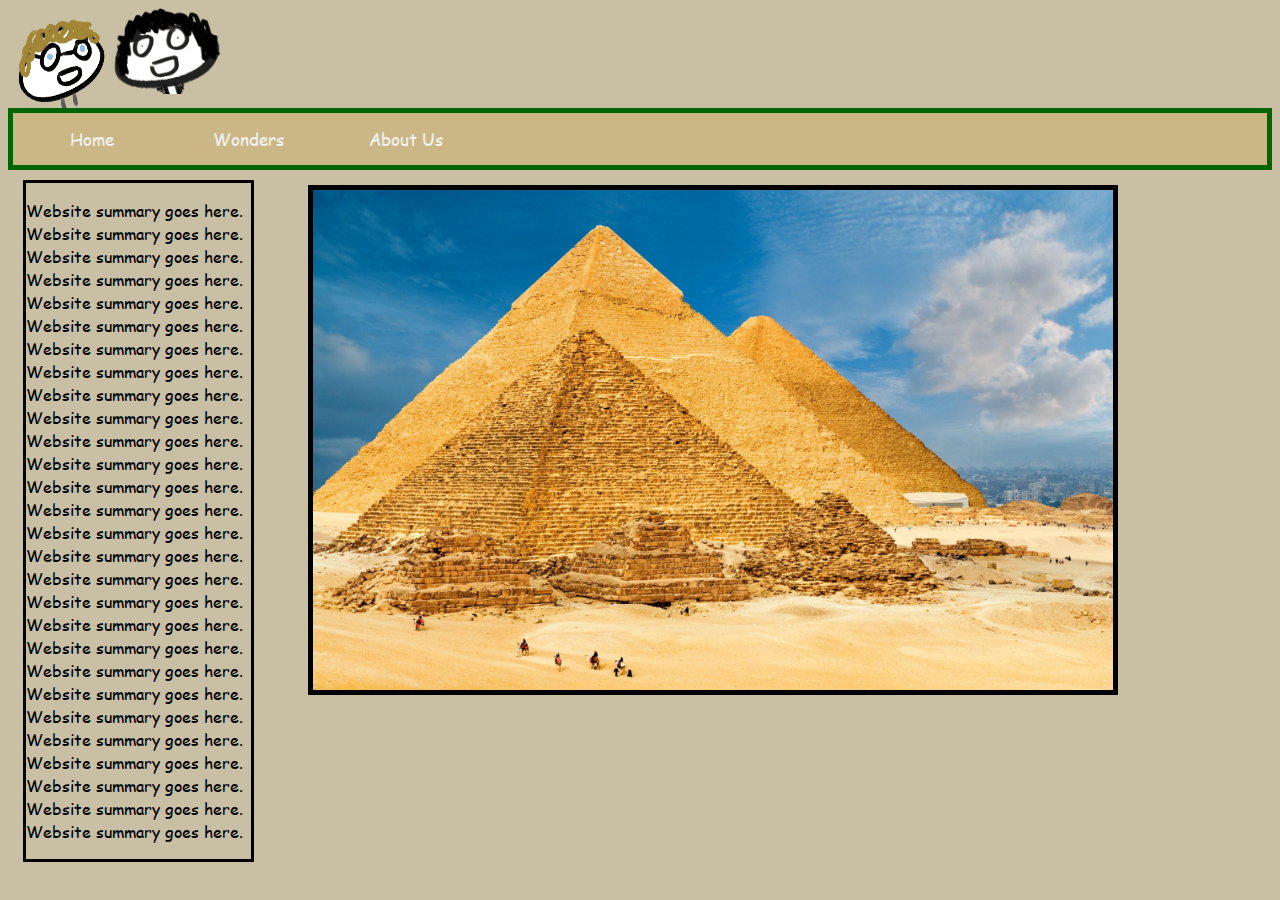
<file: index.html>
<!doctype html>
<html>
	<head>
		<meta charset="UTF-8">
		<title>Home</title>
		<link rel="icon" href="favicon.ico">
		 <link href="topnav.css" rel="stylesheet" type="text/css">
		 <link href="homePage.css" rel="stylesheet" type="text/css">
    </head>

	<body>
		<a href="https://youtu.be/cPJUBQd-PNM" target="_blank">
		<img src="2A450A49-7F13-4B51-B307-7AD42F11D25F.png" width="100px" height="100px" alt="roberto" class="roberto">
		</a>
		<a href="https://www.pixiv.net/en/users/40580707" target="_blank">
		<img src="63D90910-3C52-441A-9A8D-FEC026B4BABC.png" width="115px" hight="115px" alt="ethan" class="ethan">
		</a>
		<div class="topnav">
		<a href="index.html">Home</a>
            <div class="wondersList" onMouseOver="dropDownOn()" onMouseOut="dropDownOff()">
                <a class="dropBut">Wonders</a>
			        <div id="drop" class="dropCont">
                        <a href="pyramidsOfGiza.html"><p class="wondersItems">Pyramids of Giza</p></a>
                        <a href="hangingGardens.html"><p class="wondersItems">Hanging Gardens</p></a>
                        <a href="statue.html"><p class="wondersItems">Statue of Zeus</p></a>
                        <a href="templeOfArtemis.html"><p class="wondersItems">Temple of Artemis</p></a>
                        <a href="masoleum.html"><p class="wondersItems">The Mausoleum</p></a>
                        <a href="rhodes.html"><p class="wondersItems">Colusses at Rhodes</p></a>
                        <a href="alexandria.html"><p class="wondersItems">Lighthouse of Alexandria</p></a>
                </div>
            </div>
			
            <a href="https://m.youtube.com/watch?v=dQw4w9WgXcQ">About Us</a>
            
		</div>
        
        <div class="webSummary">
            <p>Website summary goes here. Website summary goes here. Website summary goes here. Website summary goes here. Website summary goes here. Website summary goes here. Website summary goes here. Website summary goes here. Website summary goes here. Website summary goes here. Website summary goes here. Website summary goes here. Website summary goes here. Website summary goes here. Website summary goes here. Website summary goes here. Website summary goes here. Website summary goes here. Website summary goes here. Website summary goes here. Website summary goes here. Website summary goes here. Website summary goes here. Website summary goes here. Website summary goes here. Website summary goes here. Website summary goes here. Website summary goes here.</p>
        </div>
        <div class="slideshow">
            <img src="giza-plateau-pyramids.ngsversion.1485215491918.adapt.1900.1.jpg" class="slideImage" alt="giza">
            <img src="180126-mcnearney-babylon-tease_wjwotm.jpg" class="slideImage" alt="babylon">
            <img src="statue-of-Zeus-Olympia.jpg" class="slideImage" alt="zeus">
            <img src="Artemis_Temple_Pan_2_touched.jpg" class="slideImage" alt="artemis">
            <img src="Artist-re-creation-Mausoleum-of-Halicarnassus.jpg" class="slideImage" alt="masoleum">
            <img src="Colossus-of-Rhodes.jpg" class="slideImage" alt="rhodes">
            <img src="Pharos-Alexandria.jpg" class="slideImage" alt="lighthouse">
        </div>
		<audio src="music.mp3" preload="auto" autoplay loop></audio>
	</body>
	
    <script src="navBar.js"></script>
    
</html>
</file>
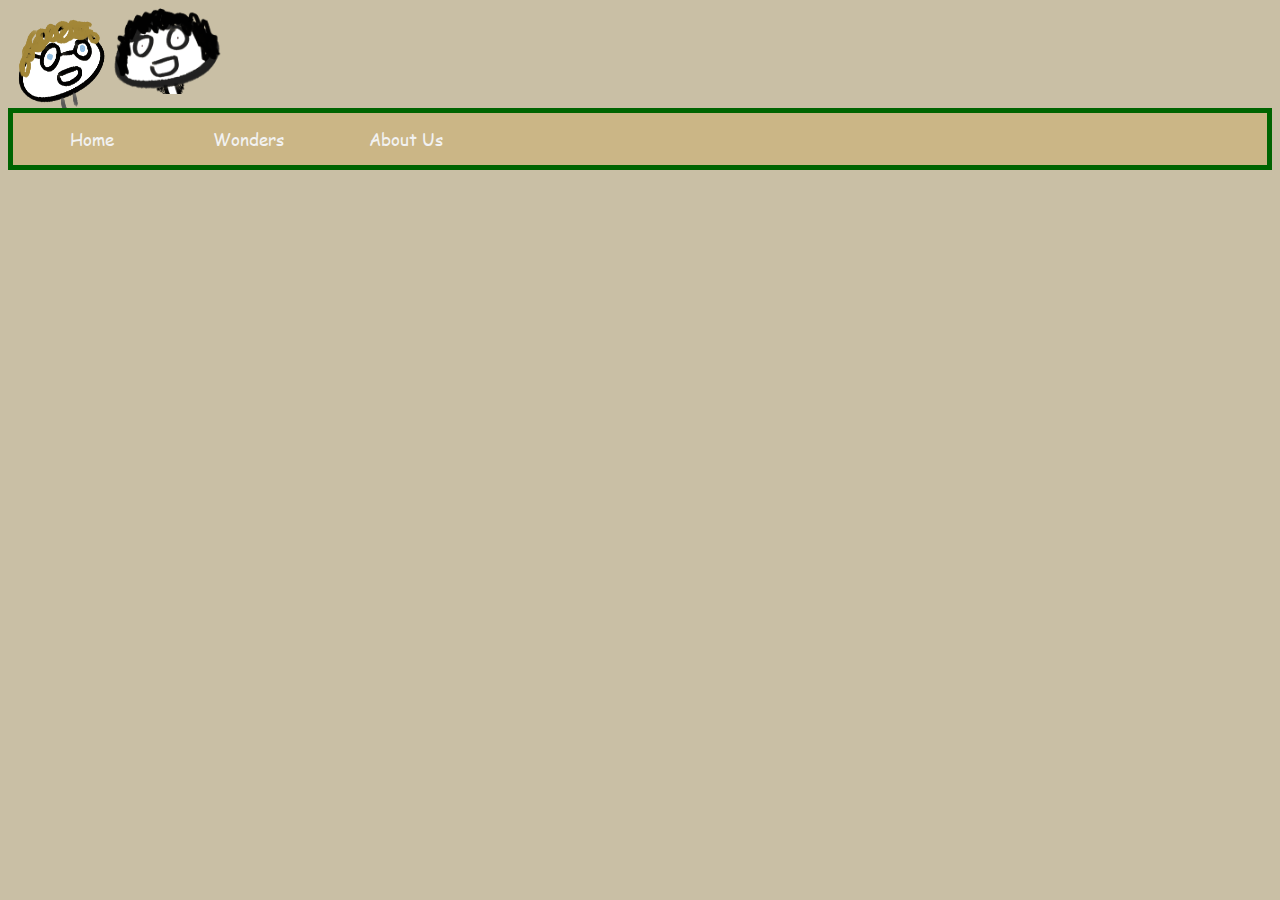
<file: Alexandria.html>
<!doctype html>
<html>
	  <head>
	  <meta charset="UTF-8">
	  <title>Home</title>
		 <link href="topnav.css" rel="stylesheet" type="text/css">
		 <link href="homePage.css" rel="stylesheet" type="text/css">
    </head>

	  <body>
		      <img src="2A450A49-7F13-4B51-B307-7AD42F11D25F.png" width="100px" height="100px" alt="roberto" class="roberto">
		<a href="https://www.pixiv.net/en/users/40580707" target="_blank">
		      <img src="63D90910-3C52-441A-9A8D-FEC026B4BABC.png" width="115px" hight="115px" alt="ethan" class="ethan">
		</a>
		<div class="topnav">
			    <a href="index.html">Home</a>
    <div class="wondersList" onMouseOver="dropDownOn()" onMouseOut="dropDownOff()">
          <a class="dropBut">Wonders</a>
		<div id="drop" class="dropCont">
          <a href="pyramidsofgiza.html" class="wondersItems">Pyramids of Giza</a>
          <a class="wondersItems">Hanging Gardens</a>
          <a src="statue.html" class="wondersItems">Statue of Zeus</a>
          <a class="wondersItems">Temple of Artemis</a>
          <a class="wondersItems">The Mausoleum</a>
          <a class="wondersItems">Colusses at Rhodes</a>
          <a class="wondersItems">Lighthouse of Alexandria</a>
    </div>
    </div>
    <a href="https://m.youtube.com/watch?v=dQw4w9WgXcQ">About Us</a>      
		</div>
    </body>
	
    <script src="navBar.js"></script>
    
</html>
</file>
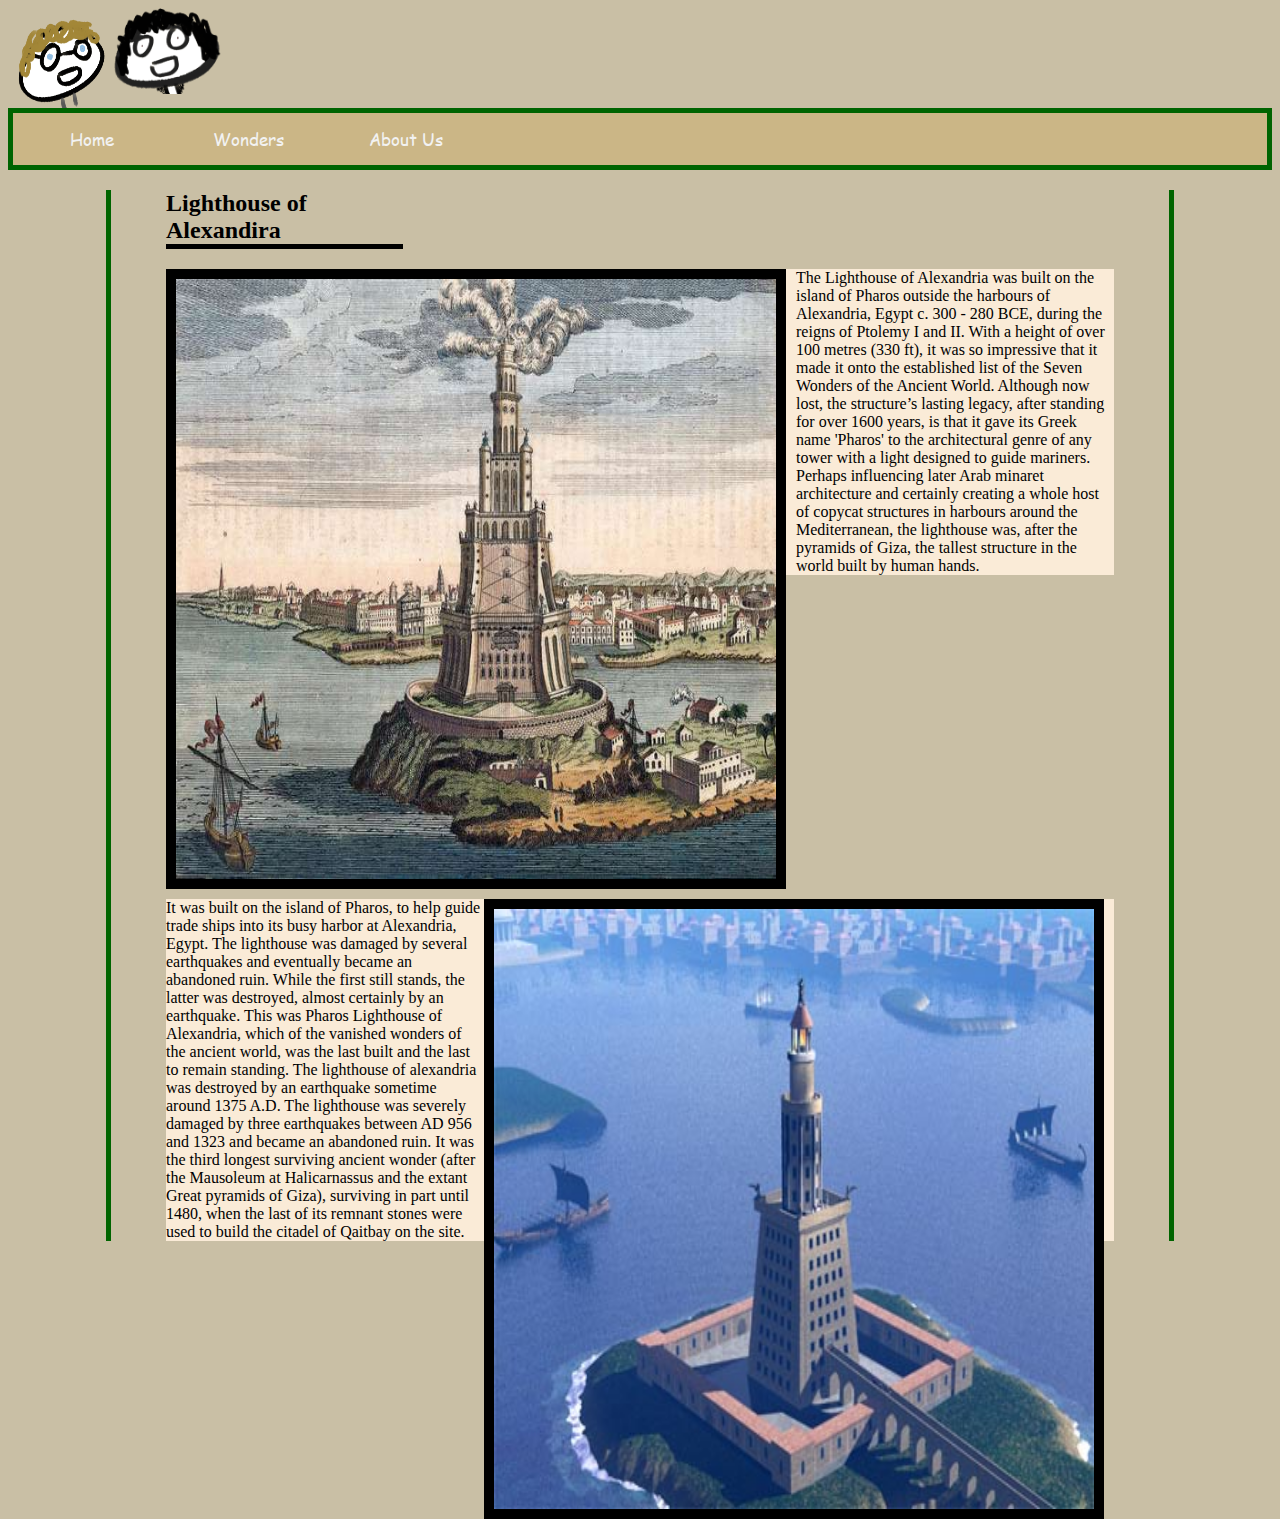
<file: alexandria.html>
<!doctype html>
<html>
	  <head>
	  <meta charset="UTF-8">
	  <title>Lighthouse of Alexandria</title>
		 <link href="topnav.css" rel="stylesheet" type="text/css">
		 <link href="alexandria.css" rel="stylesheet" type="text/css">
    </head>

	  <body>
		      <img src="2A450A49-7F13-4B51-B307-7AD42F11D25F.png" width="100px" height="100px" alt="roberto" class="roberto">
		<a href="https://www.pixiv.net/en/users/40580707" target="_blank">
		      <img src="63D90910-3C52-441A-9A8D-FEC026B4BABC.png" width="115px" hight="115px" alt="ethan" class="ethan">
		</a>
		<div class="topnav">
			    <a href="index.html">Home</a>
        <div class="wondersList" onMouseOver="dropDownOn()" onMouseOut="dropDownOff()">
                <a class="dropBut">Wonders</a>
			        <div id="drop" class="dropCont">
                        <a href="pyramidsOfGiza.html"><p class="wondersItems">Pyramids of Giza</p></a>
                        <a href="hangingGardens.html"><p class="wondersItems">Hanging Gardens</p></a>
                        <a href="statue.html"><p class="wondersItems">Statue of Zeus</p></a>
                        <a href="templeOfArtemis.html"><p class="wondersItems">Temple of Artemis</p></a>
                        <a href="masoleum.html"><p class="wondersItems">The Mausoleum</p></a>
                        <a href="rhodes.html"><p class="wondersItems">Colusses at Rhodes</p></a>
                        <a href="alexandria.html"><p class="wondersItems">Lighthouse of Alexandria</p></a>
                </div>
            </div>
    <a href="https://m.youtube.com/watch?v=dQw4w9WgXcQ">About Us</a>      
    </div>
		  
		  <div class="Giza">
	<div class="heading407">
		<h2 class="heading"> Lighthouse of Alexandira </h2>
	</div>
	<img src="Pharos-Alexandria.jpg" width="396px" height="389px" class="zuespic"> 
		<div class="boxlmao">
			<p class="paragraphgiza"> The Lighthouse of Alexandria was built on the island of Pharos outside the harbours of Alexandria, Egypt c. 300 - 280 BCE, during the reigns of Ptolemy I and II. With a height of over 100 metres (330 ft), it was so impressive that it made it onto the established list of the Seven Wonders of the Ancient World. Although now lost, the structure’s lasting legacy, after standing for over 1600 years, is that it gave its Greek name 'Pharos' to the architectural genre of any tower with a light designed to guide mariners. Perhaps influencing later Arab minaret architecture and certainly creating a whole host of copycat structures in harbours around the Mediterranean, the lighthouse was, after the pyramids of Giza, the tallest structure in the world built by human hands.
		  </p>	
		</div>	
		<p class="clear"></p>
			<img src="pharos_lighthouse_med.jpg" width="448px" height="432px" class="picZues2">
		<div class="boxlmao">
			<p class="zuesText2"> It was built on the island of Pharos, to help guide trade ships into its busy harbor at Alexandria, Egypt. The lighthouse was damaged by several earthquakes and eventually became an abandoned ruin. While the first still stands, the latter was destroyed, almost certainly by an earthquake. This was Pharos Lighthouse of Alexandria, which of the vanished wonders of the ancient world, was the last built and the last to remain standing. The lighthouse of alexandria was destroyed by an earthquake sometime around 1375 A.D. The lighthouse was severely damaged by three earthquakes between AD 956 and 1323 and became an abandoned ruin. It was the third longest surviving ancient wonder (after the Mausoleum at Halicarnassus and the extant Great pyramids of Giza), surviving in part until 1480, when the last of its remnant stones were used to build the citadel of Qaitbay on the site.


		  </p>
		</div>
		</div>
		  <audio class="audio" src="music.mp3" preload="auto" autoplay loop></audio>
    </body>
    <script src="navBar.js">
    </script>    
</html>
</file>
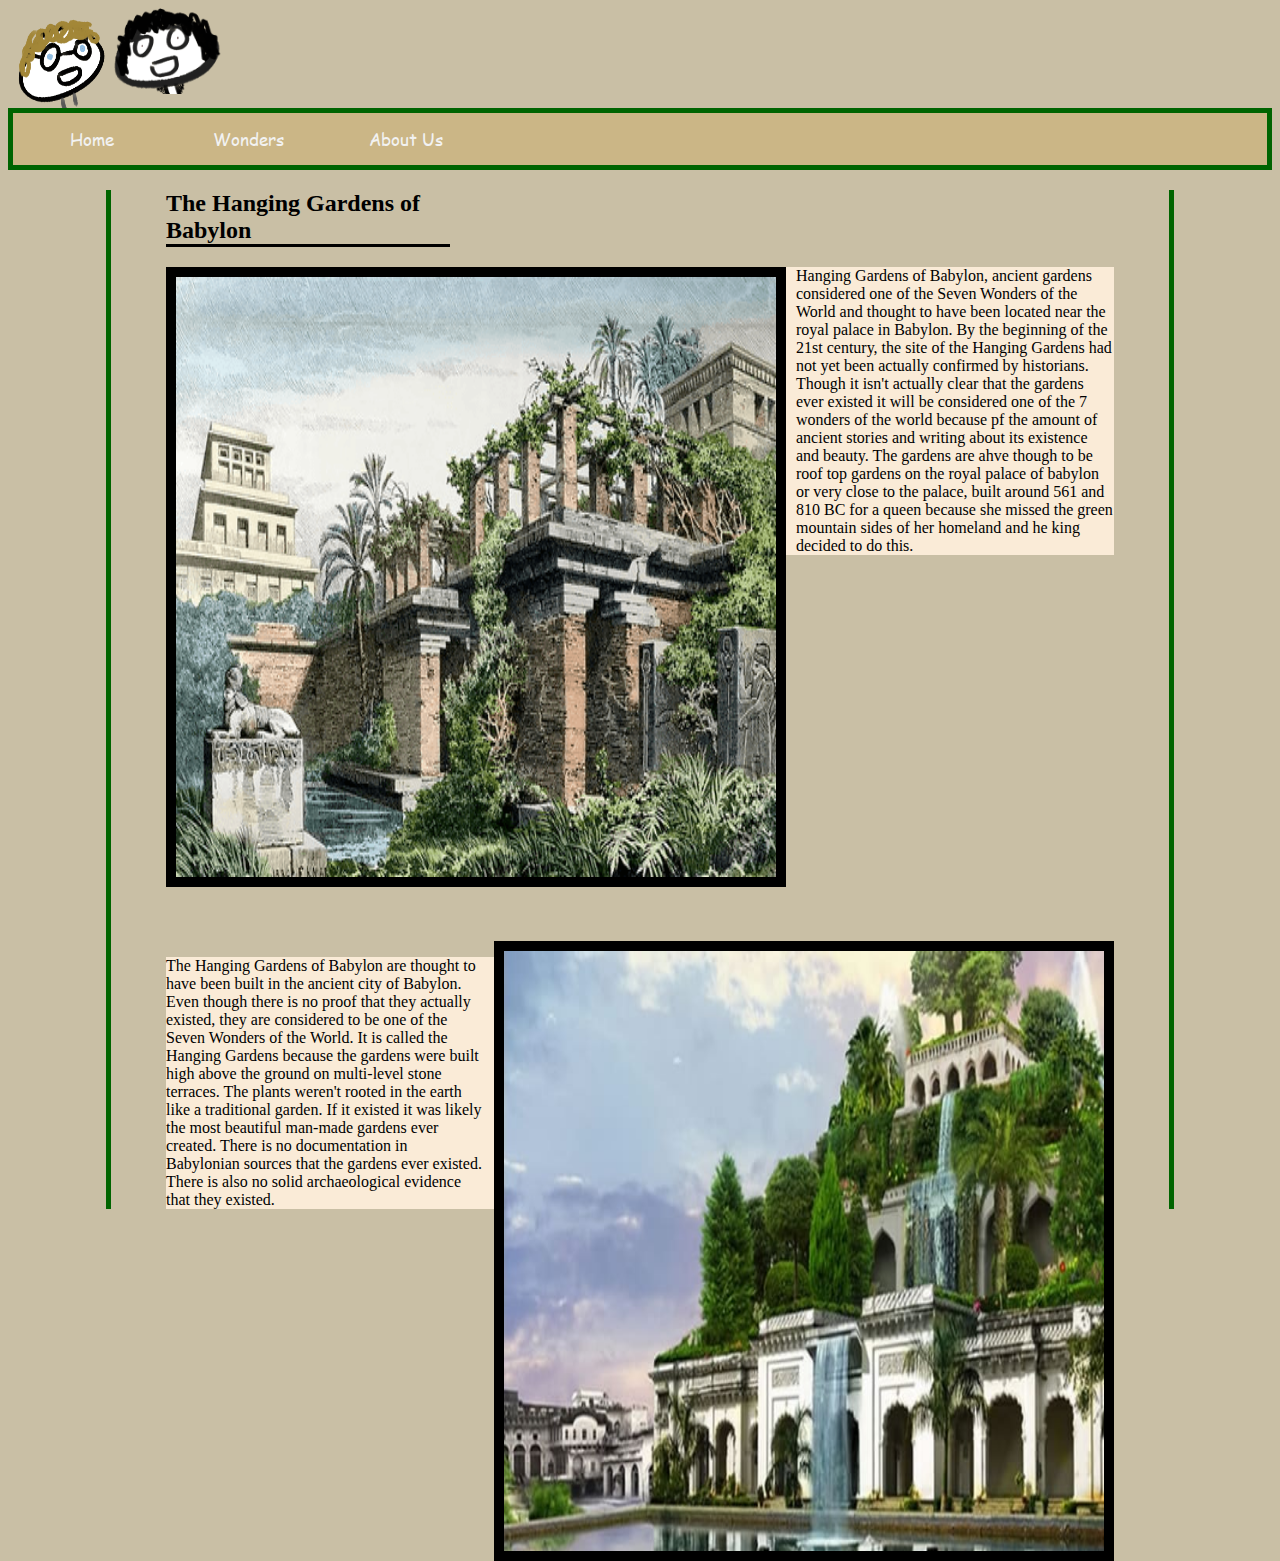
<file: hangingGardens.html>
<!doctype html>
<html>
<head>
		<meta charset="UTF-8">
		<title>Hanging Gardens of Babylon</title>
		 <link href="topnav.css" rel="stylesheet" type="text/css">
		 <link href="hangingGardens.css" rel="stylesheet" type="text/css">
</head>

	<body>
		<img src="2A450A49-7F13-4B51-B307-7AD42F11D25F.png" width="100px" height="100px" alt="roberto" class="roberto">
		<a href="https://www.pixiv.net/en/users/40580707" target="_blank">
		<img src="63D90910-3C52-441A-9A8D-FEC026B4BABC.png" width="115px" hight="115px" alt="ethan" class="ethan">
		</a>
		<div class="topnav">
			<a href="index.html">Home</a>
                <div class="wondersList" onMouseOver="dropDownOn()" onMouseOut="dropDownOff()">
                <a class="dropBut">Wonders</a>
			        <div id="drop" class="dropCont">
                        <a href="pyramidsOfGiza.html"><p class="wondersItems">Pyramids of Giza</p></a>
                        <a href="hangingGardens.html"><p class="wondersItems">Hanging Gardens</p></a>
                        <a href="statue.html"><p class="wondersItems">Statue of Zeus</p></a>
                        <a href="templeOfArtemis.html"><p class="wondersItems">Temple of Artemis</p></a>
                        <a href="masoleum.html"><p class="wondersItems">The Mausoleum</p></a>
                        <a href="rhodes.html"><p class="wondersItems">Colusses at Rhodes</p></a>
                        <a href="alexandria.html"><p class="wondersItems">Lighthouse of Alexandria</p></a>
                </div>
            </div>
			<a href="https://m.youtube.com/watch?v=dQw4w9WgXcQ">About Us</a>
		</div>
		
	<div class="Giza">
	<div class="heading">
		<h2>The Hanging Gardens of Babylon</h2>
	</div>
	<img src="9064.png" class="gizapic">
		<div class="margingiza">
			<p class="paragraphgiza">Hanging Gardens of Babylon, ancient gardens considered one of the Seven Wonders of the World and thought to have been located near the royal palace in Babylon. By the beginning of the 21st century, the site of the Hanging Gardens had not yet been actually confirmed by historians. Though it isn't actually clear that the gardens ever existed it will be considered one of the 7 wonders of the world because pf the amount of ancient stories and writing about its existence and beauty.  The gardens are ahve though to be roof top gardens on the royal palace of babylon or very close to the palace, built around 561 and 810 BC for a queen because she missed the green mountain sides of her homeland and he king decided to do this. </p>
		</div>

	  <p class="clearfloat"></p>
		<br>
		<br>
		<br>
	<img src="hanging-gardens-existed-but-not-in-babylons-featured-photo.jpg" class="picGiza2">
		
<div class="margingiza">	
	<p>The Hanging Gardens of Babylon are thought to have been built in the ancient city of Babylon. Even though there is no proof that they actually existed, they are considered to be one of the Seven Wonders of the World. It is called the Hanging Gardens because the gardens were built high above the ground on multi-level stone terraces. The plants weren't rooted in the earth like a traditional garden. If it existed it was likely the most beautiful man-made gardens ever created. There is no documentation in Babylonian sources that the gardens ever existed. There is also no solid archaeological evidence that they existed.</p>
</div>
</div>
<audio class="audio" src="music.mp3" preload="auto" autoplay loop></audio>
</body>

<script src="navBar.js"></script>

</html>
</file>
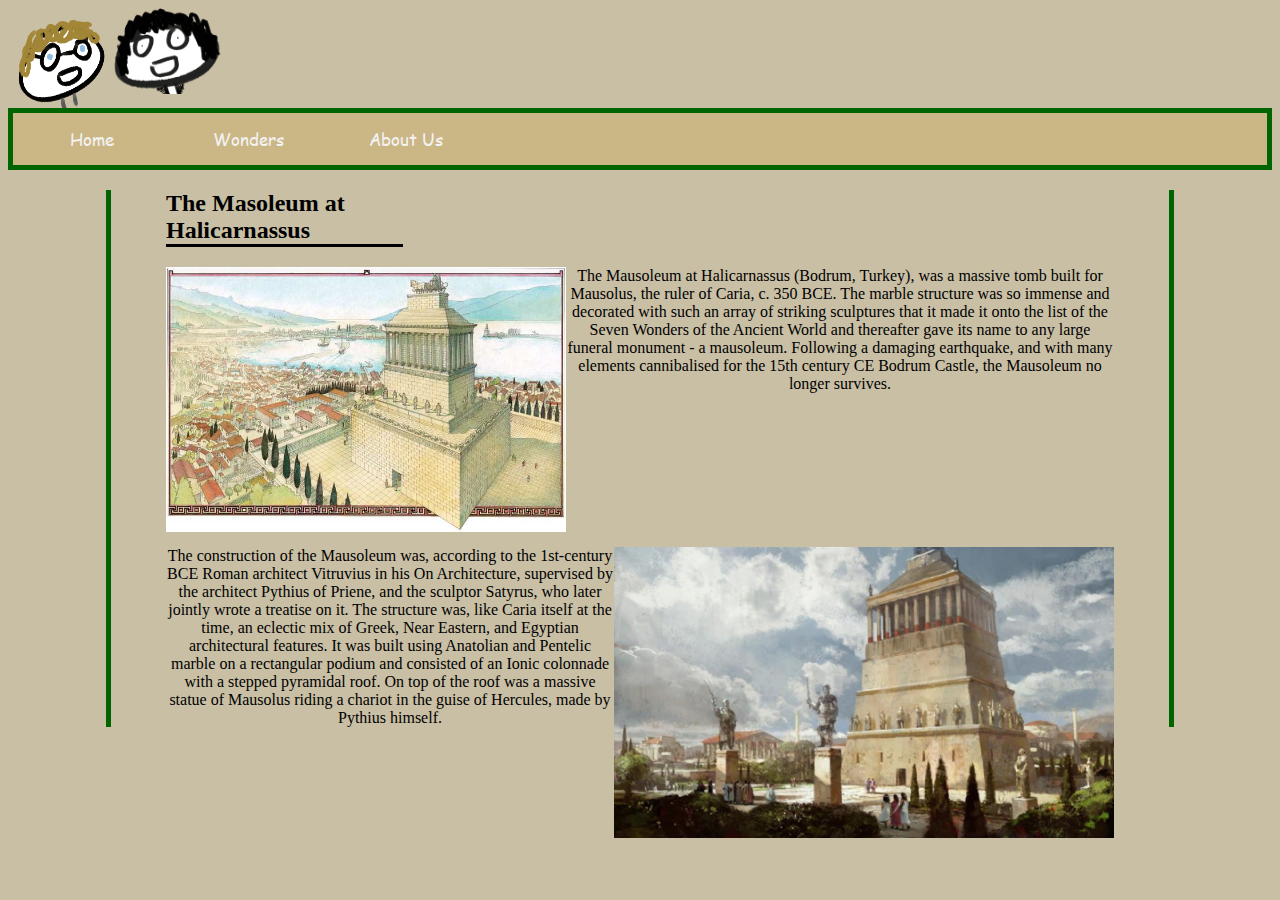
<file: masoleum.html>
<!doctype html>
<html>
<head>
		<meta charset="UTF-8">
		<title>The Masoleum</title>
		 <link href="topnav.css" rel="stylesheet" type="text/css">
		 <link href="masoleum.css" rel="stylesheet" type="text/css">
</head>

	<body>
		<img src="2A450A49-7F13-4B51-B307-7AD42F11D25F.png" width="100px" height="100px" alt="roberto" class="roberto">
		<a href="https://www.pixiv.net/en/users/40580707" target="_blank">
		<img src="63D90910-3C52-441A-9A8D-FEC026B4BABC.png" width="115px" hight="115px" alt="ethan" class="ethan">
		</a>
		<div class="topnav">
			<a href="index.html">Home</a>
                <div class="wondersList" onMouseOver="dropDownOn()" onMouseOut="dropDownOff()">
                <a class="dropBut">Wonders</a>
			        <div id="drop" class="dropCont">
                        <a href="pyramidsOfGiza.html"><p class="wondersItems">Pyramids of Giza</p></a>
                        <a href="hangingGardens.html"><p class="wondersItems">Hanging Gardens</p></a>
                        <a href="statue.html"><p class="wondersItems">Statue of Zeus</p></a>
                        <a href="templeOfArtemis.html"><p class="wondersItems">Temple of Artemis</p></a>
                        <a href="masoleum.html"><p class="wondersItems">The Mausoleum</p></a>
                        <a href="rhodes.html"><p class="wondersItems">Colusses at Rhodes</p></a>
                        <a href="alexandria.html"><p class="wondersItems">Lighthouse of Alexandria</p></a>
                </div>
            </div>
			
            <a href="https://m.youtube.com/watch?v=dQw4w9WgXcQ">About Us</a>
            
		</div>
		
	<div class="Giza">
        <div class="heading">
		    <h2>The Masoleum at Halicarnassus</h2>
	    </div>
	    <img src="Artist-re-creation-Mausoleum-of-Halicarnassus.jpg" class="gizapic">
		    <div class="margingiza">
			    <p class="paragraphgiza">The Mausoleum at Halicarnassus (Bodrum, Turkey), was a massive tomb built for Mausolus, the ruler of Caria, c. 350 BCE. The marble structure was so immense and decorated with such an array of striking sculptures that it made it onto the list of the Seven Wonders of the Ancient World and thereafter gave its name to any large funeral monument - a mausoleum. Following a damaging earthquake, and with many elements cannibalised for the 15th century CE Bodrum Castle, the Mausoleum no longer survives.</p>
		    </div>
		    <p class="clearfloat"> </p>
	    <img src="Mausoleum-of-Halicarnassus.jpg" class="picGiza2">
		
    <div class="margingiza">	
	    <p class="paragraphgiza">The construction of the Mausoleum was, according to the 1st-century BCE Roman architect Vitruvius in his On Architecture, supervised by the architect Pythius of Priene, and the sculptor Satyrus, who later jointly wrote a treatise on it. The structure was, like Caria itself at the time, an eclectic mix of Greek, Near Eastern, and Egyptian architectural features. It was built using Anatolian and Pentelic marble on a rectangular podium and consisted of an Ionic colonnade with a stepped pyramidal roof. On top of the roof was a massive statue of Mausolus riding a chariot in the guise of Hercules, made by Pythius himself. 
</p>
    </div>
</div>
<audio class="audio" src="music.mp3" preload="auto" autoplay loop></audio>
</body>
    <script src="navBar.js"></script>
</html>
</file>
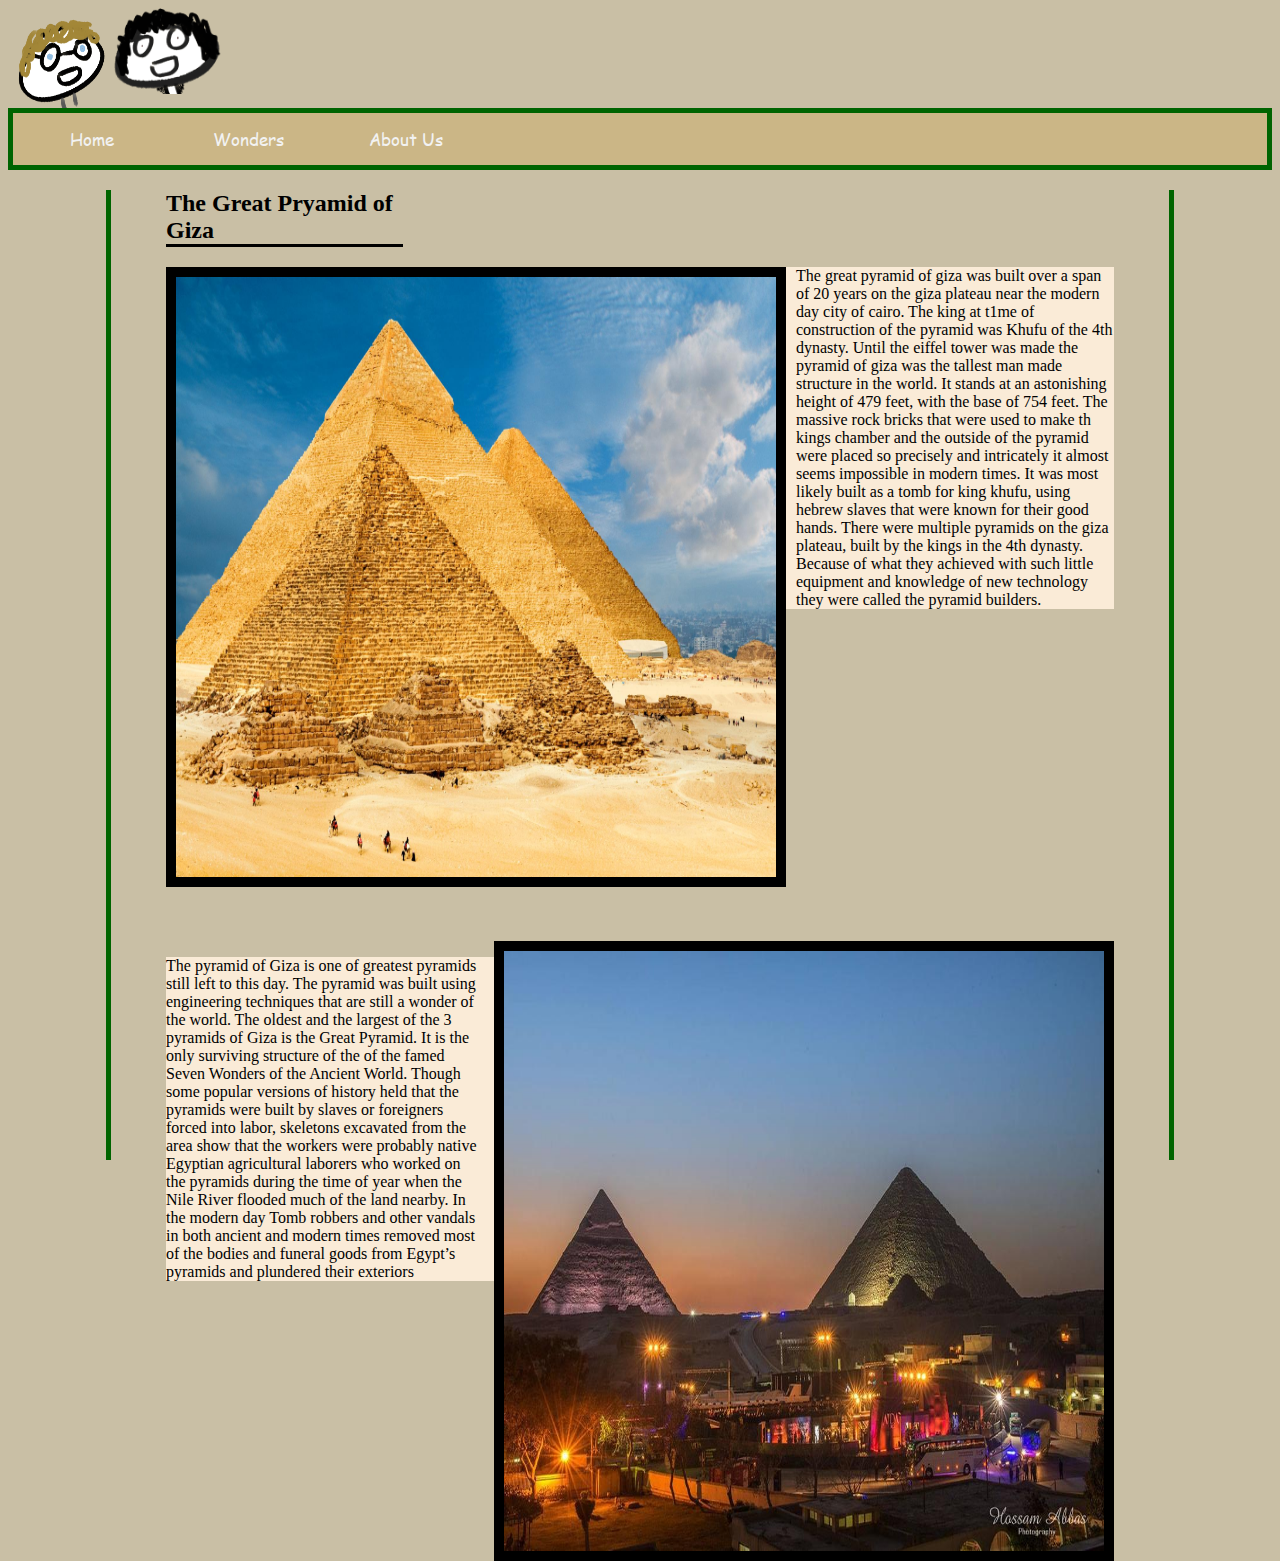
<file: pyramidsOfGiza.html>
<!doctype html>
<html>
<head>
		<meta charset="UTF-8">
		<title>Pyramids of Giza</title>
		 <link href="topnav.css" rel="stylesheet" type="text/css">
		 <link href="pyramidsofGiza.css" rel="stylesheet" type="text/css">
</head>

	<body>
		<img src="2A450A49-7F13-4B51-B307-7AD42F11D25F.png" width="100px" height="100px" alt="roberto" class="roberto">
		<a href="https://www.pixiv.net/en/users/40580707" target="_blank">
		<img src="63D90910-3C52-441A-9A8D-FEC026B4BABC.png" width="115px" hight="115px" alt="ethan" class="ethan">
		</a>
		<div class="topnav">
			<a href="index.html">Home</a>
                <div class="wondersList" onMouseOver="dropDownOn()" onMouseOut="dropDownOff()">
                <a class="dropBut">Wonders</a>
			        <div id="drop" class="dropCont">
                        <a href="pyramidsOfGiza.html"><p class="wondersItems">Pyramids of Giza</p></a>
                        <a href="hangingGardens.html"><p class="wondersItems">Hanging Gardens</p></a>
                        <a href="statue.html"><p class="wondersItems">Statue of Zeus</p></a>
                        <a href="templeOfArtemis.html"><p class="wondersItems">Temple of Artemis</p></a>
                        <a href="masoleum.html"><p class="wondersItems">The Mausoleum</p></a>
                        <a href="rhodes.html"><p class="wondersItems">Colusses at Rhodes</p></a>
                        <a href="alexandria.html"><p class="wondersItems">Lighthouse of Alexandria</p></a>
                </div>
		<!--End of dropCont-->
            </div>
		<!--End of wondersList-->
			<a href="https://m.youtube.com/watch?v=dQw4w9WgXcQ">About Us</a>
		</div>
		<!---->
		
<div class="Giza">
	<div class="heading">
		<h2> The Great Pryamid of Giza</h2>
	</div>
	<!--End of heading-->
	<img src="giza-plateau-pyramids.ngsversion.1485215491918.adapt.1900.1.jpg" class="gizapic">
		<div class="margingiza">
			<p class="paragraphgiza"> The great pyramid of giza was built over a span of 20 years on the giza  plateau near the modern day city of cairo. The king at t1me of construction of the pyramid was Khufu of the 4th dynasty. Until the eiffel tower was made the pyramid of giza was the tallest man made structure in the world. It stands at an astonishing height of 479 feet, with the base of 754 feet. The massive rock bricks that were used to make th kings chamber and the outside of the pyramid were placed so precisely and intricately it almost seems impossible in modern times. It was most likely built as a tomb for king khufu, using hebrew slaves that were known for their good hands. There were multiple pyramids on the giza plateau, built by the kings in the 4th dynasty. Because of what they achieved with such little equipment and knowledge of new technology they were called the pyramid builders. 
			</p>
		</div>
		<!--End of margingiza-->
	  <p class="clearfloat"></p>
		<br>
		<br>
		<br>
	<img src="215704674.jpg" class="picGiza2">
		
<div class="margingiza">	
	<p> The pyramid of Giza is one of greatest pyramids still left to this day. The pyramid was built using engineering techniques that are still a wonder of the world. The oldest and the largest of the 3 pyramids of Giza is the Great Pyramid. It is the only surviving structure of the of the famed Seven Wonders of the Ancient World. Though some popular versions of history held that the pyramids were built by slaves or foreigners forced into labor, skeletons excavated from the area show that the workers were probably native Egyptian agricultural laborers who worked on the pyramids during the time of year when the Nile River flooded much of the land nearby. In the modern day Tomb robbers and other vandals in both ancient and modern times removed most of the bodies and funeral goods from Egypt’s pyramids and plundered their exteriors
	</p>
</div>
<!--End of margingiza-->
</div>
<!--End of Giza-->
		<audio class="audio" src="music.mp3" preload="auto" autoplay loop></audio>
	</body>
	
	<script src="navBar.js"></script>
</html>
</file>
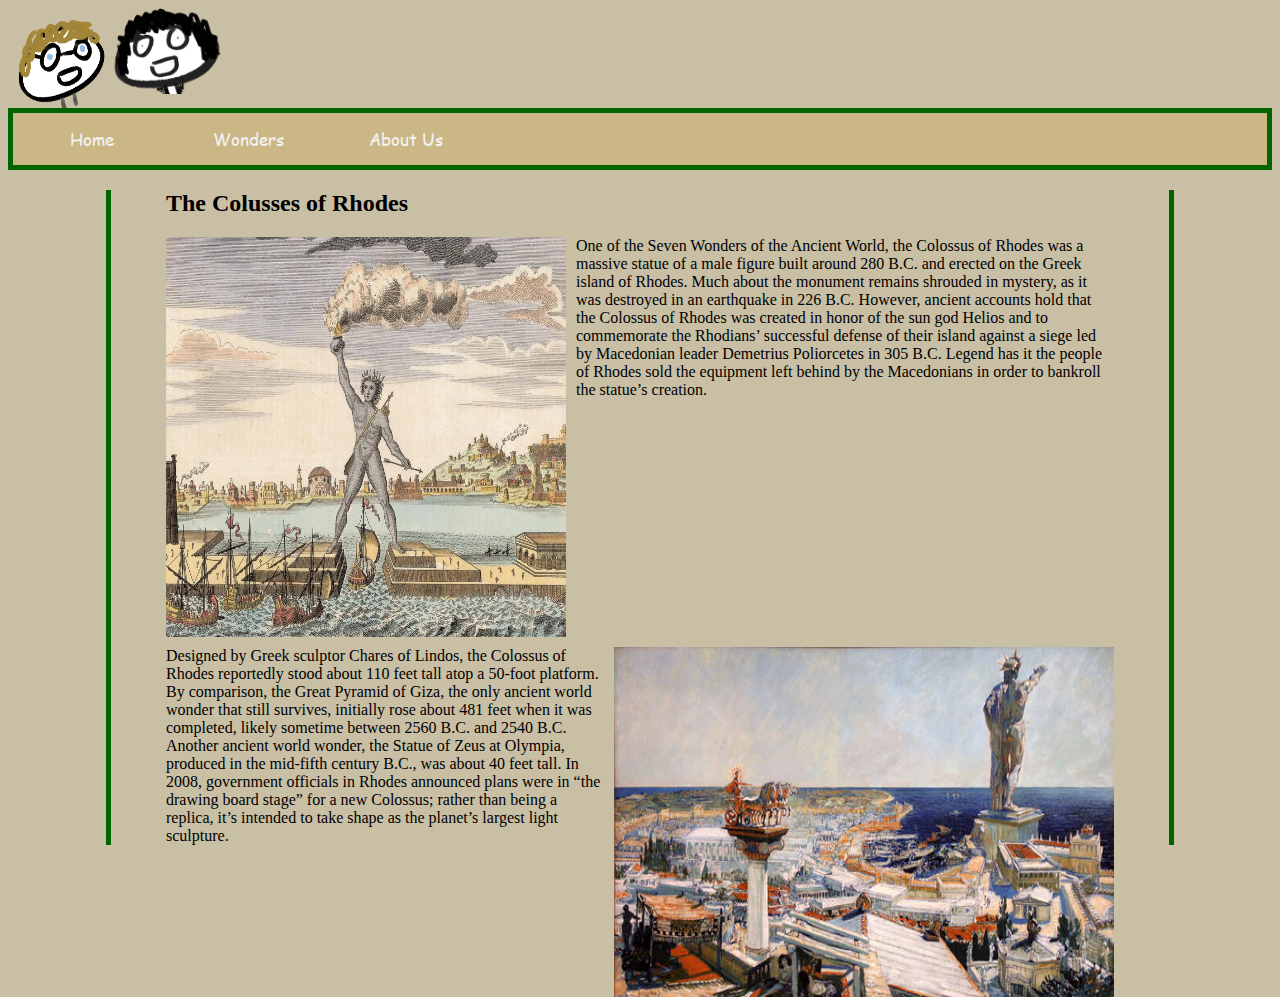
<file: rhodes.html>
<!doctype html>
<html>
<head>
		<meta charset="UTF-8">
		<title>Colossus of Rhodes</title>
		 <link href="topnav.css" rel="stylesheet" type="text/css">
		 <link href="rhodes.css" rel="stylesheet" type="text/css">
</head>

	<body>
		<img src="2A450A49-7F13-4B51-B307-7AD42F11D25F.png" width="100px" height="100px" alt="roberto" class="roberto">
		<a href="https://www.pixiv.net/en/users/40580707" target="_blank">
		<img src="63D90910-3C52-441A-9A8D-FEC026B4BABC.png" width="115px" hight="115px" alt="ethan" class="ethan">
		</a>
		<div class="topnav">
			<a href="index.html">Home</a>
                <div class="wondersList" onMouseOver="dropDownOn()" onMouseOut="dropDownOff()">
                <a class="dropBut">Wonders</a>
			        <div id="drop" class="dropCont">
                        <a href="pyramidsOfGiza.html"><p class="wondersItems">Pyramids of Giza</p></a>
                        <a href="hangingGardens.html"><p class="wondersItems">Hanging Gardens</p></a>
                        <a href="statue.html"><p class="wondersItems">Statue of Zeus</p></a>
                        <a href="templeOfArtemis.html"><p class="wondersItems">Temple of Artemis</p></a>
                        <a href="masoleum.html"><p class="wondersItems">The Mausoleum</p></a>
                        <a href="rhodes.html"><p class="wondersItems">Colusses at Rhodes</p></a>
                        <a href="alexandria.html"><p class="wondersItems">Lighthouse of Alexandria</p></a>
                </div>
            </div>
			<a href="https://m.youtube.com/watch?v=dQw4w9WgXcQ">About Us</a>
		</div>
		
	<div class="Giza">
	<div class="heading">
		<h2>The Colusses of Rhodes</h2>
	</div>
	<img src="Colossus-of-Rhodes.jpg" class="zuespic">
		<div class="margingiza">
			<p class="paragraphgiza">One of the Seven Wonders of the Ancient World, the Colossus of Rhodes was a massive statue of a male figure built around 280 B.C. and erected on the Greek island of Rhodes. Much about the monument remains shrouded in mystery, as it was destroyed in an earthquake in 226 B.C. However, ancient accounts hold that the Colossus of Rhodes was created in honor of the sun god Helios and to commemorate the Rhodians’ successful defense of their island against a siege led by Macedonian leader Demetrius Poliorcetes in 305 B.C. Legend has it the people of Rhodes sold the equipment left behind by the Macedonians in order to bankroll the statue’s creation.</p>
		</div>
		<br> 
		<br> 
		<br>
		<p class="clear"></p>
	<img src="1115.jpg" class="picZues2">
		
<div class="margingiza">	
	<p>Designed by Greek sculptor Chares of Lindos, the Colossus of Rhodes reportedly stood about 110 feet tall atop a 50-foot platform. By comparison, the Great Pyramid of Giza, the only ancient world wonder that still survives, initially rose about 481 feet when it was completed, likely sometime between 2560 B.C. and 2540 B.C. Another ancient world wonder, the Statue of Zeus at Olympia, produced in the mid-fifth century B.C., was about 40 feet tall. In 2008, government officials in Rhodes announced plans were in “the drawing board stage” for a new Colossus; rather than being a replica, it’s intended to take shape as the planet’s largest light sculpture.
</p>
</div>
		</div>
		<audio class="audio" src="music.mp3" preload="auto" autoplay loop></audio>
	</body>

<script src="navBar.js"></script>
</html>
</file>
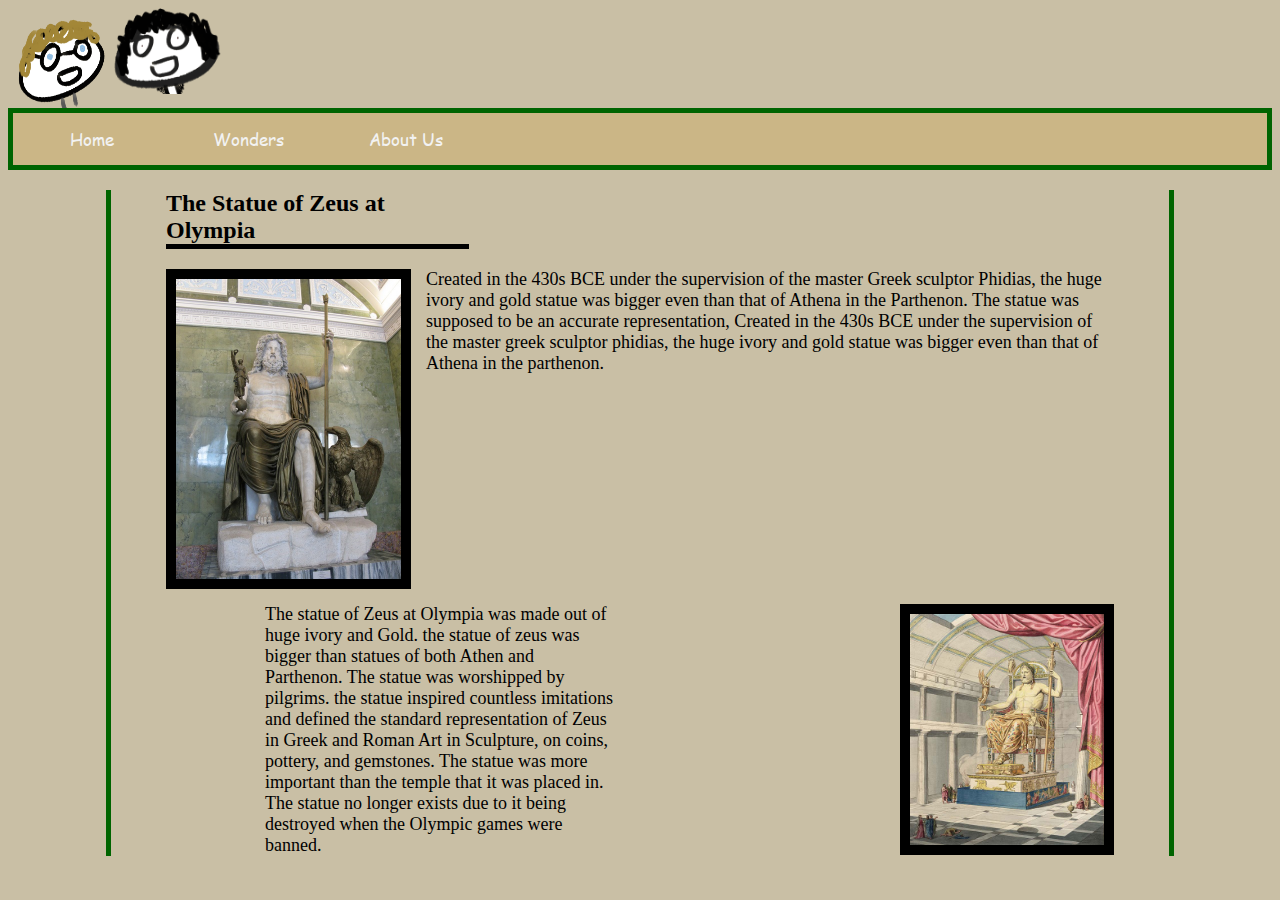
<file: statue.html>
<!doctype html>
<html>
<head>
		<meta charset="UTF-8">
		<title>Statue of Zeus</title>
		 <link href="topnav.css" rel="stylesheet" type="text/css">
		 <link href="statue.css" rel="stylesheet" type="text/css">
</head>

	<body>
		<img src="2A450A49-7F13-4B51-B307-7AD42F11D25F.png" width="100px" height="100px" alt="roberto" class="roberto">
		<a href="https://www.pixiv.net/en/users/40580707" target="_blank">
		<img src="63D90910-3C52-441A-9A8D-FEC026B4BABC.png" width="115px" hight="115px" alt="ethan" class="ethan">
		</a>
		<div class="topnav">
			<a href="index.html">Home</a>
               <div class="wondersList" onMouseOver="dropDownOn()" onMouseOut="dropDownOff()">
                <a class="dropBut">Wonders</a>
			        <div id="drop" class="dropCont">
                        <a href="pyramidsOfGiza.html"><p class="wondersItems">Pyramids of Giza</p></a>
                        <a href="hangingGardens.html"><p class="wondersItems">Hanging Gardens</p></a>
                        <a href="statue.html"><p class="wondersItems">Statue of Zeus</p></a>
                        <a href="templeOfArtemis.html"><p class="wondersItems">Temple of Artemis</p></a>
                        <a href="masoleum.html"><p class="wondersItems">The Mausoleum</p></a>
                        <a href="rhodes.html"><p class="wondersItems">Colusses at Rhodes</p></a>
                        <a href="alexandria.html"><p class="wondersItems">Lighthouse of Alexandria</p></a>
                </div>
            </div>
			<a href="https://m.youtube.com/watch?v=dQw4w9WgXcQ">About Us</a>
		</div>
		
	<div class="Giza">
	<div>
		<h2 class="heading"> The Statue of Zeus at Olympia </h2>
	</div class="paragraphgiza">
	<img src="9052.jpg" width="225px" height="300px" class="zuespic"> 
		<div class="zeusText2">
			<p> Created in the 430s BCE under the supervision of the master Greek sculptor Phidias, the huge ivory and gold statue was bigger even than that of Athena in the Parthenon.  The statue was supposed to be an accurate representation, Created in the 430s BCE under the supervision of the master greek sculptor phidias, the huge ivory and gold statue was bigger even than that of Athena in the parthenon.   
			</p>	
		</div>	
		<p class="clear"></p>
			<img src="5417.jpg" width="194px" height="231px" class="picZues2">
		<div class="zuesText2">
			<p> The statue of Zeus at Olympia was made out of huge ivory and Gold. the statue of zeus was bigger than statues of both Athen and Parthenon. The statue was worshipped by pilgrims. the statue inspired countless imitations and defined the standard representation of Zeus in Greek and Roman Art in Sculpture, on coins, pottery, and gemstones. The statue was more important than the temple that it was placed in. The statue no longer exists due to it being destroyed when the Olympic games were banned.
			</p>
		</div>
		</div>
		<audio class="audio" src="music.mp3" preload="auto" autoplay loop></audio>
	</body>
	
	<script src="navBar.js"></script>
</html>
</file>
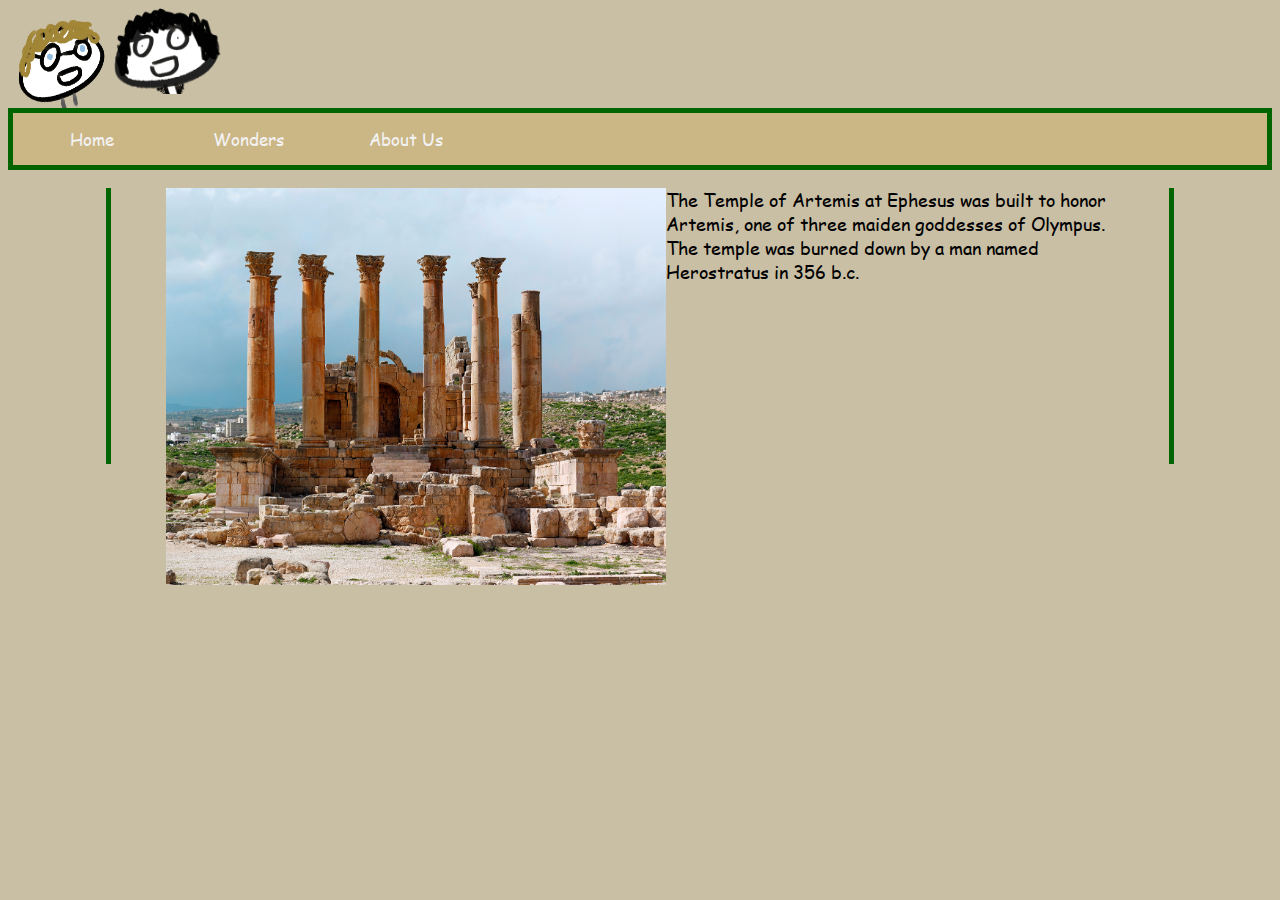
<file: templeOfArtemis.html>
<!doctype html>
<html>
	  <head>
	  <meta charset="UTF-8">
	  <title>The Temple of Atermis</title>
		 <link href="topnav.css" rel="stylesheet" type="text/css">
		 <link href="atermis.css" rel="stylesheet" type="text/css">
    </head>

	  <body>
		      <img src="2A450A49-7F13-4B51-B307-7AD42F11D25F.png" width="100px" height="100px" alt="roberto" class="roberto">
		<a href="https://www.pixiv.net/en/users/40580707" target="_blank">
		<img src="63D90910-3C52-441A-9A8D-FEC026B4BABC.png" width="115px" hight="115px" alt="ethan" class="ethan">
		</a>
		<div class="topnav">
			    <a href="index.html">Home</a>
        <div class="wondersList" onMouseOver="dropDownOn()" onMouseOut="dropDownOff()">
                <a class="dropBut">Wonders</a>
			        <div id="drop" class="dropCont">
                        <a href="pyramidsOfGiza.html"><p class="wondersItems">Pyramids of Giza</p></a>
                        <a href="hangingGardens.html"><p class="wondersItems">Hanging Gardens</p></a>
                        <a href="statue.html"><p class="wondersItems">Statue of Zeus</p></a>
                        <a href="templeOfArtemis.html"><p class="wondersItems">Temple of Artemis</p></a>
                        <a href="masoleum.html"><p class="wondersItems">The Mausoleum</p></a>
                        <a href="rhodes.html"><p class="wondersItems">Colusses at Rhodes</p></a>
                        <a href="alexandria.html"><p class="wondersItems">Lighthouse of Alexandria</p></a>
                </div>
            </div>
    <a href="https://m.youtube.com/watch?v=dQw4w9WgXcQ">About Us</a>      
    </div>
		    
		  <div class="Giza">
		  <img src="Artemis_Temple_Pan_2_touched.jpg" hight="500px" width="500px"></img>
<p>The Temple of Artemis at Ephesus was built to honor Artemis, one of three maiden goddesses of Olympus. The temple was burned down by a man named Herostratus in 356 b.c.</p>
		  
		  <br>
		   <br>
		   <br>
		   <br>
		   <br>
		   <br>
		   <br>
		   <br>
		   <br>
		  
		  </div>  
    </body>
    <script src="navBar.js">
    </script>    
</html>
</file>
<file: topnav.css>
@font-face {
    font-family: ttf;
    src: url(comic.ttf);
	font-display: swap
}
.topnav {
    overflow: hidden;
    clear: left;
    background-color: #CBB686;
    border: 5px solid #006400;
}
.topnav a {
    width: 125px;
    float: left;
    color: #f2f2f2;
    text-align: center;
    padding: 14px 16px;
    text-decoration: none;
    font-size: 17px;
    font-family: ttf;
}
.topnav a:hover {
    background-color: #ddd;
    color: black;
}
.topnav a.active {
    background-color: #4CAF50;
    color: white;
}

.dropCont {
	display: none;
    position: absolute;
    left: 169px;
    top: 165.25px;
    width: 152.75px;
    background-color: #9DB75E;
    border: medium solid #000000;
}

.droplink{
	color: white;
	font-family: ttf;
}

.dropBut {
    position: relative;
}

.show {
    display: block;
}

ul {
    list-style: none;
}
div#drop {
    border: medium solid #000000;
}

.wondersItems {
    font-size: 15px;
    color: #ffffff;
	font-family: ttf;
}

.roberto{
	float: left;
}
</file>
<file: homePage.css>
@charset "UTF-8";
/* CSS Document */
body {
    background-color: #C9BFA5;
}

@font-face {
    font-family: ttf;
    src: url(comic.ttf);
    font-display: swap;
}

.webSummary {
    width: 225px;
    border: solid medium black;
    margin-top: 10px;
    margin-left: 15px;
    float: left;
    font-family: ttf;
}

.slideImage {
    width: 800px;
    height: 500px;
    margin-top: 15px;
    margin-left: 300px;
    border: 5px solid black;
}

.slideImageBig {
    width: 1200px;
    height: 900px;
    margin-top: 15px;
    margin-left: 300px;
    border: 5px solid black;
}
</file>
<file: alexandria.css>
@charset "UTF-8";
/* CSS Document */

body {
    background-color: #C9BFA5;
}

.zuespic { 
width:600px;
	height:600px;
	float: left;
	border: 10px solid black;
	margin-right: 10px;
	margin-bottom: 10px;
}

.clear {
	clear: both
}

.picZues2 {
	width:600px;
	height:600px;
	float: right;
	border: 10px solid black;
	margin-right: 10px;
}

.heading {
	border-bottom: 5px solid black;
}
.boxlmao{
	
	background-color: antiquewhite;
}

.lighthouse {
	width: 80%;
	height: 970px;
	margin-left: auto;
	margin-right: auto;
}
.heading407{
	width: 25%;
}

.Giza {
    width: 75%;
	margin-left: auto;
	margin-right: auto;
    border-left: 5px solid #006400;
    border-right: 5px solid #006400;
    padding-left: 55px;
    padding-right: 55px;
}
</file>
<file: hangingGardens.css>
body {
	background-color: #C9BFA5;
}

.Giza {
    	width: 75%;
	margin-left: auto;
	margin-right: auto;
    	border-left: 5px solid #006400;
   	 border-right: 5px solid #006400;
   	 padding-left: 55px;
    	padding-right: 55px;
}

h2 { 
	border-bottom: medium black solid;
}
.heading {
	width: 30%;
}
.gizapic{
	width:600px;
	height:600px;
	float: left;
	border: 10px solid black;
	margin-right: 10px;
	
}


.paragraphgiza{
	background-color: antiquewhite;
	

}

.picGiza2 {
	width: 600px;
	height:600px;
	float: right;
	border: 10px solid black;
	margin-left: 10px;
	
}
.clearfloat {
	
	clear:both;
}
.margingiza{
	background-color: antiquewhite;
}
</file>
<file: masoleum.css>
@charset "UTF-8";
/* CSS Document */
body {
    background-color: #C9BFA5;
}

.Giza {
	width: 75%;
	margin-left: auto;
	margin-right: auto;
    border-left: 5px solid #006400;
    border-right: 5px solid #006400;
    padding-left: 55px;
    padding-right: 55px;
}

h2 { 
	border-bottom: medium black solid;
}
.heading {
	width: 25%;
}

.gizapic{
	width: 400px;
	length: 400px;
	float: left;
	border: 15px;
	margin-bottom: 15px;
}


.paragraphgiza{
	margin-left: auto;
	margin-right: auto;
    text-align: center;
}

.picGiza2 {
	width: 500px;
	length: 500px;
	float: right;
	border: 15px;
	
}
.clearfloat {
	
	clear:both;
}
.margingiza{
	margin-left: auto;
	margin-right: auto;
}
</file>
<file: pyramidsofGiza.css>
@charset "UTF-8";
/* CSS Document */
body {
	background-color: #C9BFA5;
}

.Giza {
	width: 80%;
	height: 970px;
	margin-left: auto;
	margin-right: auto;
}

h2 { 
	border-bottom: medium black solid;
}
.heading {
	width: 25%;
}
.gizapic{
	width:600px;
	height:600px;
	float: left;
	border: 10px solid black;
	margin-right: 10px;
	
}


.paragraphgiza{
	background-color: antiquewhite;
	

}

.picGiza2 {
	width: 600px;
	height:600px;
	float: right;
	border: 10px solid black;
	margin-left: 10px;
	
}
.clearfloat {
	
	clear:both;
}
.margingiza{
	background-color: antiquewhite;
}

.Giza {
    width: 75%;
	margin-left: auto;
	margin-right: auto;
    border-left: 5px solid #006400;
    border-right: 5px solid #006400;
    padding-left: 55px;
    padding-right: 55px;
}
</file>
<file: rhodes.css>
@charset "UTF-8";
/* CSS Document */

body {
    background-color: #C9BFA5;
}

.zuespic { 
    	float: left;
    	width: 400px;
    	height: 400px;
    	margin-right: 10px;
	margin-bottom: 10px;
}

.clear {
	clear: both
}

.picZues2 {
	float: right;
    width: 500px;
    height: 350px;
    margin-left: 10px;
}

.Giza {
    width: 75%;
	margin-left: auto;
	margin-right: auto;
    border-left: 5px solid #006400;
    border-right: 5px solid #006400;
    padding-left: 55px;
    padding-right: 55px;
}
</file>
<file: statue.css>
@charset "UTF-8";
/* CSS Document */

body {
    background-color: #C9BFA5;
}

.zuespic { 
	float: left;
	border: 10px solid black;
	margin-right: 15px;
	margin-bottom: 15px;
}

.clear {
	clear: both
}

.picZues2 {
	float: right;
	border: 10px solid black;
	margin-left: 30%;
}

.heading {
	border-bottom: 5px solid black;
	width: 32%;
}

.Giza {
    width: 75%;
	margin-left: auto;
	margin-right: auto;
    border-left: 5px solid #006400;
    border-right: 5px solid #006400;
    padding-left: 55px;
    padding-right: 55px;
}

.paragraphgiza {
	width: 750px;
	margin-left: auto;
	margin-right: auto;
}

.zuesText2 {
	width: 750px;
	margin-left: auto;
	margin-right: auto;
}

p {
	font-size: 18px;	
}
</file>
<file: atermis.css>
@charset "UTF-8";
/* CSS Document */
body {
    background-color: #C9BFA5;
}

@font-face {
    font-family: ttf;
    src: url(comic.ttf);
}
p{
font-family: ttf;
font-size: 18px;
}
img{
    float: left;
}

.Giza {
    width: 75%;
	margin-left: auto;
	margin-right: auto;
    border-left: 5px solid #006400;
    border-right: 5px solid #006400;
    padding-left: 55px;
    padding-right: 55px;
}
</file>
